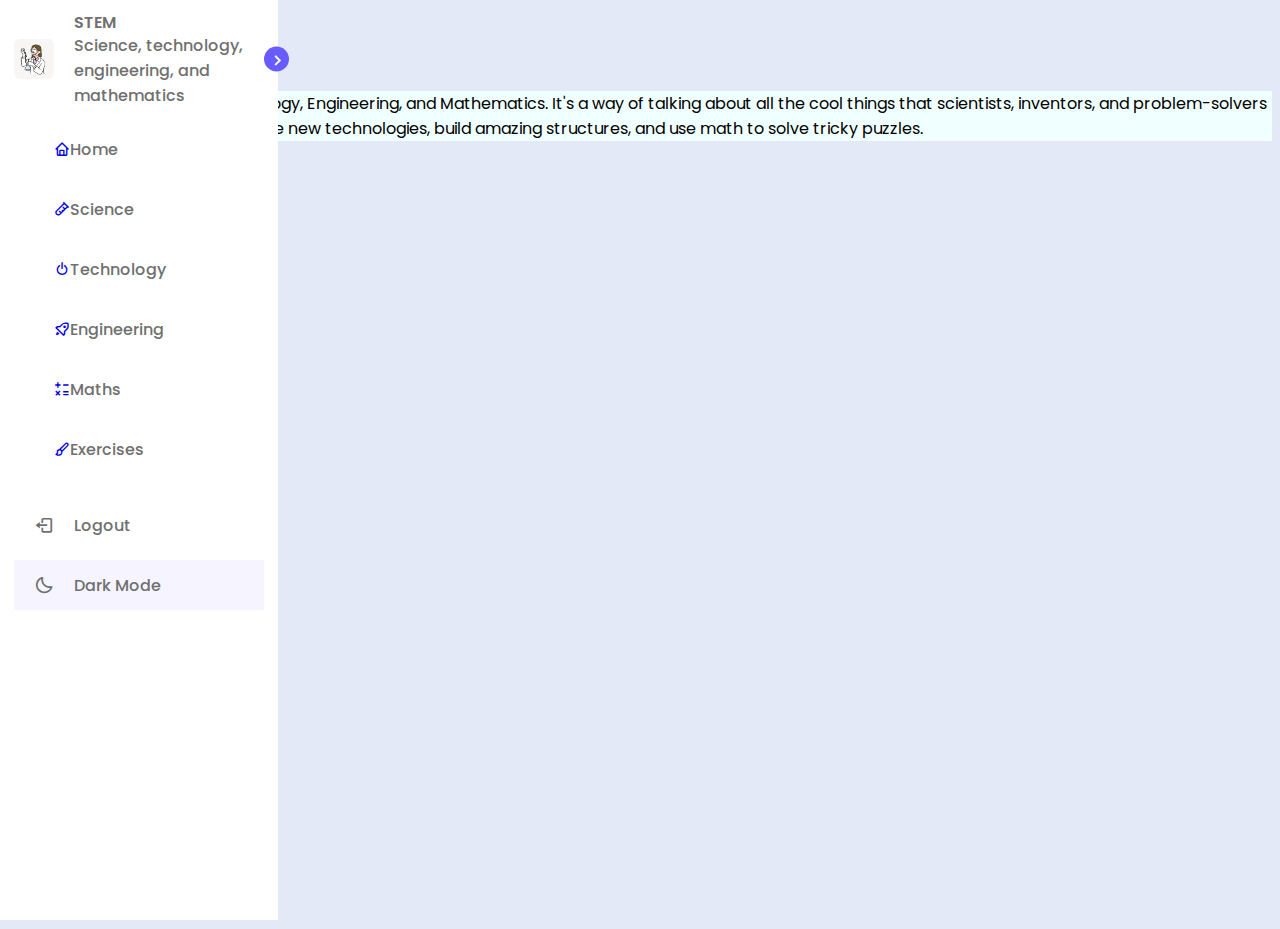
<file: CodeFirstGirlSTEM MOOC/index.html>
<!DOCTYPE html>
<html lang="en">

<head>
    <meta charset="UTF-8">
    <meta name="viewport" content="width=device-width, initial-scale=1.0">
    <!--style sheet-->
    <link rel="stylesheet" href="styles.css">
   <!-- Boxicons CSS -->
<link href='https://unpkg.com/boxicons@2.1.4/css/boxicons.min.css' rel='stylesheet'>
<!--links to other pages -->
    <link rel="Science" href="science.html">
    <link rel="Technology" href="technology.html">
    <link rel="Engineering" href="engineering.html">
    <link rel="Maths" href="maths.html">
    <link rel="Exercises" href="exercises.html">

    <title>STEM</title>
</head>

<body>
    <!--side nav bar code-->
    <nav class="sidebar">
        <header>
    <div class="image-text">
        <span class="image">
            <img src="LOGO.jpg" alt="logo science girl">
        </span>
    
        <div class="text header-text">
    <span class="name">STEM</span>
    <span class="profession">Science, technology, engineering, and mathematics</span>
        </div>
    </div>
    <i class='bx bx-chevron-right toggle'></i>
    </header>
    <div class="menu-bar">
        <div class="menu">
        
            <ul class="menu-links">
                <li class="nav-link">
                    <a href="index.html">
                        <i class='bx bx-home'></i>
                        <span class="text nav-text">Home</span>
                    </a>
                </li>
                <li class="nav-link">
                    <a href="science.html">
                        <i class='bx bx-test-tube'></i>
                        <span class="text nav-text">Science</span>
                    </a>
                </li>
                <li class="nav-link">
                    <a href="technology.html">
                        <i class='bx bx-power-off'></i>
                        <span class="text nav-text">Technology</span>
                    </a>
                </li>
                <li class="nav-link">
                    <a href="engineering.html">
                        <i class='bx bx-rocket' ></i>
                        <span class="text nav-text">Engineering</span>
                    </a>
                </li>
                <li class="nav-link">
                    <a href="maths.html">
                        <i class='bx bx-math' ></i>
                        <span class="text nav-text">Maths</span>
                    </a>
                </li>
                <li class="nav-link">
                    <a href="exercises.html">
                        <i class='bx bx-paint'></i>
                        <span class="text nav-text">Exercises</span>
                    </a>
                </li>
            </ul>
        </div>

        <div class="bottom-content">
         <li class="n">
                    <a href="#">
                        <i class='bx bx-log-out icon'></i>
                        <span class="text nav-text">Logout</span>
                    </a>
                </li>
                </a>
                <li class="mode">
                   <div class="moon-sun">
                    <i class='bx bx-moon icon  moon'></i>
                    <i class='bx bx-sun icon sun'></i>
                   </div>
                   <span class="mode-text text">Dark Mode</span>                
               <div class="toggle-switch">
                <span class="toggle-switch"></span>
               </div>
                </li>
                </a>
            </li>
        </div>
    </div>
    </nav>


    <h1>STEM</h1>
    <p>STEM stands for Science, Technology, Engineering, and Mathematics. It's a way of talking about all the cool
        things that scientists, inventors, and problem-solvers do to understand the world, create new technologies,
        build amazing structures, and use math to solve tricky puzzles.</p>
       <img src="NasaAustronaut.jpg" width="200" height="200">
       <br>
       Photo by <a href="https://unsplash.com/@nasa?utm_source=unsplash&utm_medium=referral&utm_content=creditCopyText">NASA</a> on <a href="https://unsplash.com/photos/gYwfpVI2JzM?utm_source=unsplash&utm_medium=referral&utm_content=creditCopyText">Unsplash</a>



<script src="script.js"></script>
    </body>

</html>
</file>
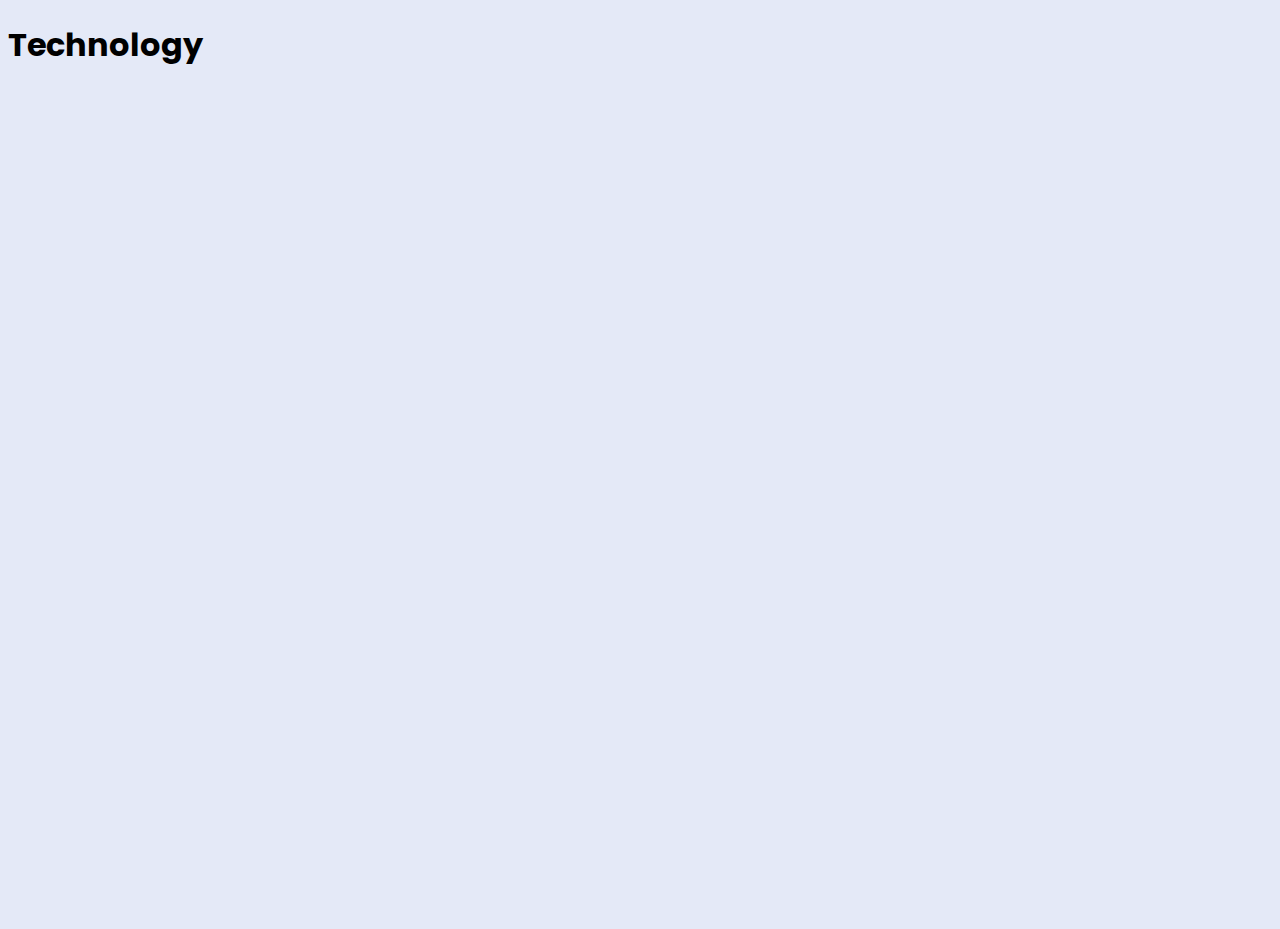
<file: CodeFirstGirlSTEM MOOC/technology.html>
<!DOCTYPE html>
<html lang="en">
<head>
    <meta charset="UTF-8">
    <meta name="viewport" content="width=device-width, initial-scale=1.0">
    <!--style sheet-->
    <link rel="stylesheet" href="styles.css">
    <!-- Boxicons CSS -->
<link href='https://unpkg.com/boxicons@2.1.4/css/boxicons.min.css' rel='stylesheet'>
    <!-- links to other pages-->
    <link rel="Science" href="science.html">
    <link rel="index" href="index.html">
    <link rel="Engineering" href="engineering.html">
    <link rel="Maths" href="maths.html">
    <link rel="Exercises" href="exercises.html">
    <title>Technology</title>

</head>
<body>
    <h1>Technology</h1>
</body>
</html>
</file>
<file: CodeFirstGirlSTEM MOOC/styles.css>
/* imported font from google fonts */
@import url('https://fonts.googleapis.com/css2?family=Poppins:wght@200;400;500;600;700&display=swap');


body {
  font-family: 'Poppins', sans-serif;
  background: var(--body-color);
  height: 100vh;
}

p {
  background-color: azure;
}

:root {
  /*colors*/
  --body-color: #e4e9f7;
  --sidebar-color: #fff;
  --primary-color: #695cfe;
  --primary-color-light: #f6f5ff;
  --toggle-color: #ddd;
  --text-color: #707070;

  /*transition*/
  --tran-02: all 0.2s ease;
  --tran-03: all 0.3s ease;
  --tran-04: all 0.4s ease;
  --tran-05: all 0.5s ease;
}


/*===Reusable css===*/
.sidebar .text {
  font-size: 16px;
  font-weight: 500;
  color: var(--text-color);
}

.sidebar .image {
  min-width: 60px;
  display: flex;
  align-items: center;

}

/*===sidebar===*/
.sidebar {
  position: fixed;
  top: 0;
  left: 0;
  height: 100%;
  width: 250px;
  padding: 10px 14px;
  background: var(--sidebar-color);
}

.sidebar li {
  height: 50px;
  margin-top: 10px;
  list-style: none;
  display: flex;
  align-items: center;
}

.sidebar li .icon {
  min-width: 60PX;
  font-size: 20PX;
  justify-content: center;
  display: flex;
  align-items: center;
}

.sidebar li .icon,
.sidebar li .text {
  color: var(--text-color);
  transition: var(--tran-02);
}

.sidebar .image-text img {
  width: 40px;
  border-radius: 6px;
}

.sidebar header {
  position: relative;
}

.sidebar header .image-text {
  display: flex;
  align-items: center;
}

header .image-text .header-text {
  display: flex;
  flex-direction: column;
}

.header-text .name {
  font-weight: 600;
}

.header-text .profession {
  margin-top: -2px;
}

.sidebar header .toggle {
  position: absolute;
  top: 50%;
  right: -25px;
  transform: translateY(-50%);
  height: 25px;
  width: 25px;
  background: var(--primary-color);
  display: flex;
  align-items: center;
  justify-content: center;
  border-radius: 50%;
  color: var(--sidebar-color);
  font-size: 22px;
}

.sidebar li a {
  height: 100%;
  width: 100%;
  display: flex;
  align-items: center;
  text-decoration: none;
  border-radius: 6px;
  transition: var(--tran-04);
}

.sidebar li a:hover {
  background: var(--primary-color);
}

.sidebar li a:hover .icon,
.sidebar li a:hover .text {
  color: var(--sidebar-color);
}

.sidebar .menu-bar{
  height: calc(100%-50px);
  display: flex;
  flex-direction: column;
  justify-content: space-between;
}

.menu-bar .mode{
  background: var(--primary-color-light);
}
.menu-bar .mode .moon-sun{
height: 50px;
width: 60px;
display: flex;
align-items: center;
}
  .menu-bar .mode i{
position: absolute;
  }

  .menu-bar .mode i.sun{
  opacity: 0;  
  }

  .menu-bar .mode .toggle-switch{
    display: flex;
    align-items: center;
    justify-content: center;
    height: 100%;
    min-width: 60px;
    cursor: pointer;
  }

  .toggle-switch .toggle{
    position: relative;
    height: 22px;
    width: 44px;
    border-radius: 25px;
    background: var(--toggle-color);
  }
  
  .switch::before{
    content: '';
    position: absolute;
    height: 15px;
    width: 15px;
    border-radius: 50%;
    top:50%;
    left: 5px;
    transform: translateY(-50%);
    background:var(--sidebar-color);
  }
</file>
